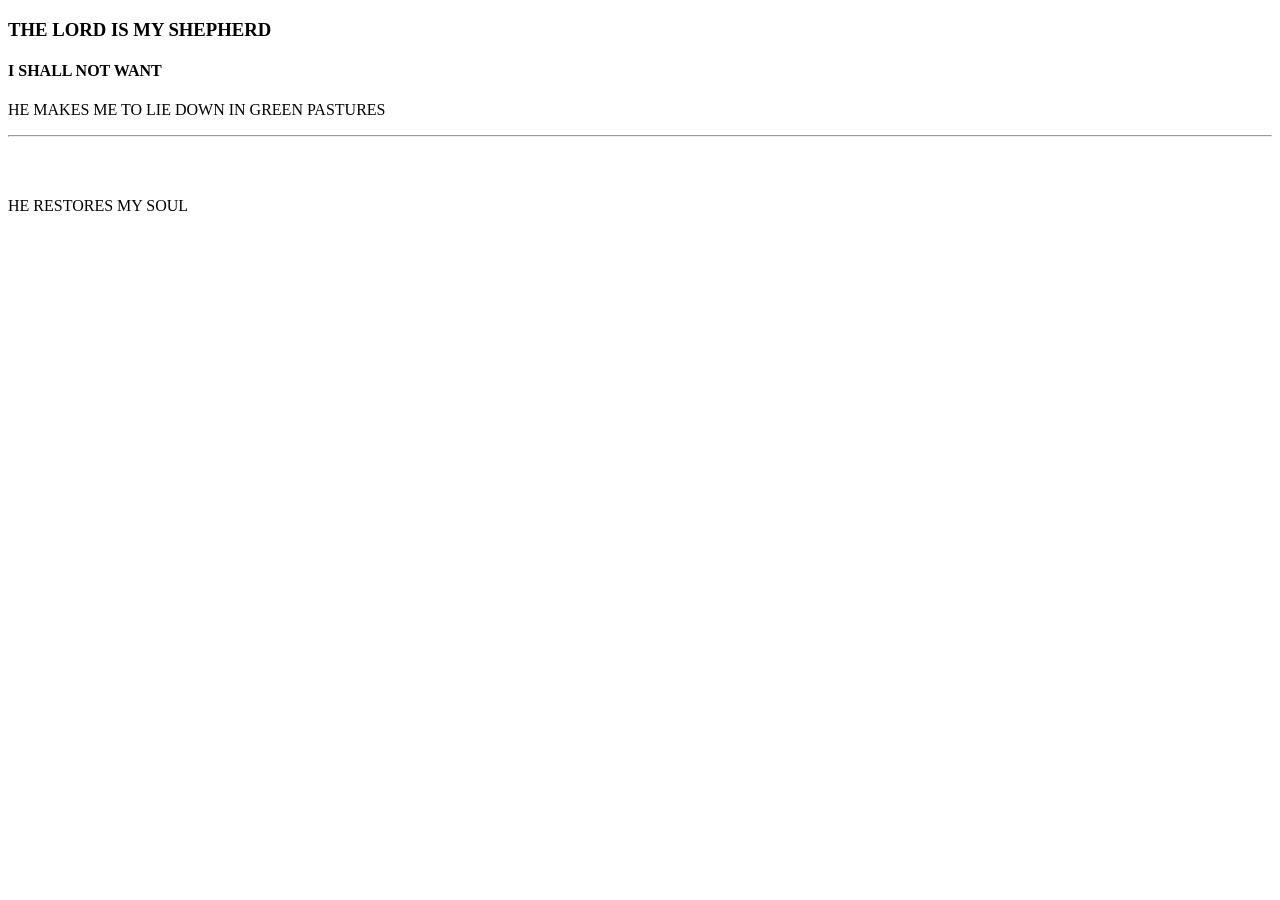
<file: Index.html>
<!DOCTYPE HTML>
<html lang="eng">
  <head>
    <title>GOD IS GOOD</title>
    <body>
      <!--TRY WORK-->
      <h3> THE LORD IS MY SHEPHERD</h3>
      <h4>I SHALL NOT WANT</h4>
      <P>HE MAKES ME TO LIE DOWN IN GREEN PASTURES</P>
      <hr>
      <br><br>
      <p>HE RESTORES MY SOUL</p>
    </body>
  </head>
</html>
</file>
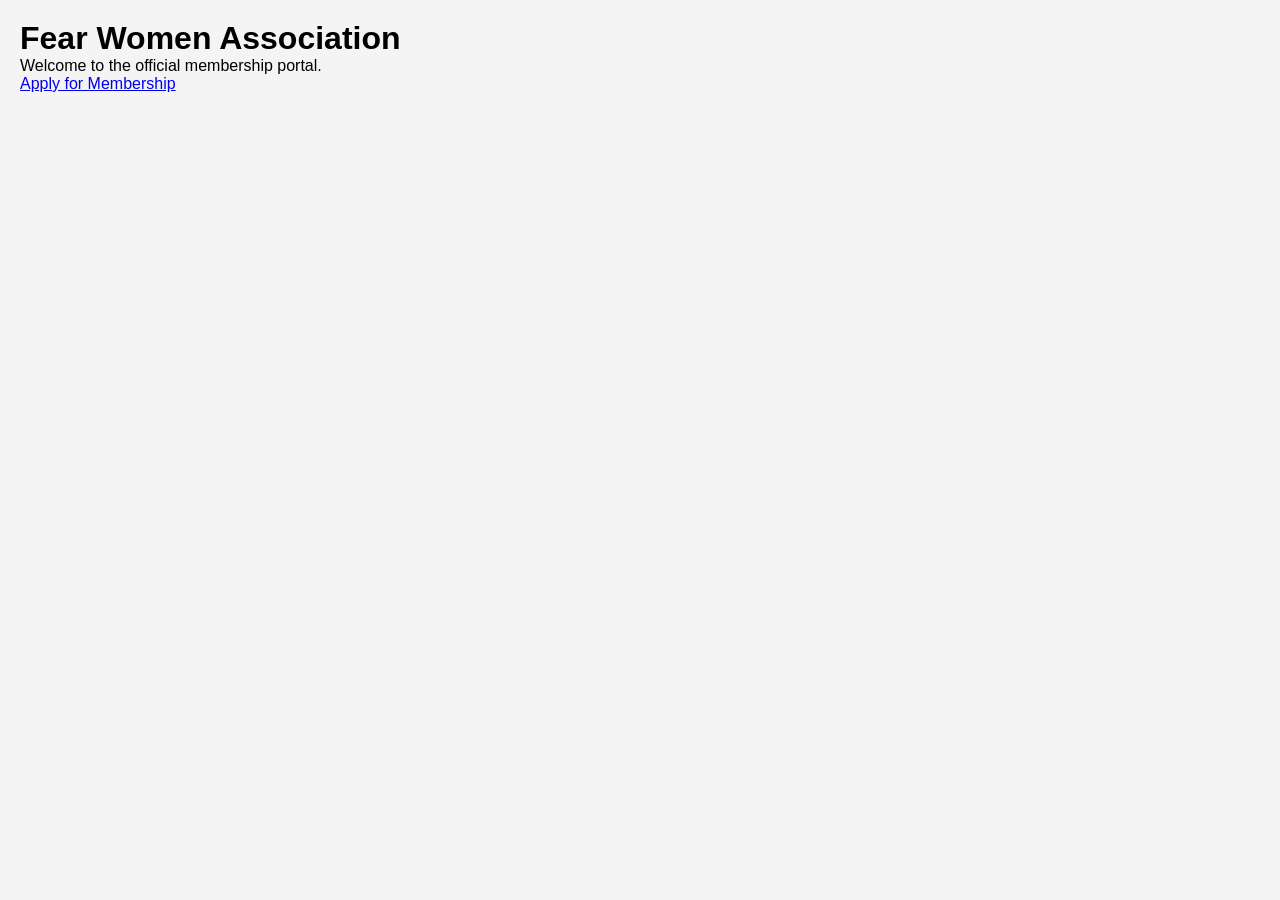
<file: index.html>
<!DOCTYPE html>
<html lang="en">
<head>
    <meta charset="UTF-8">
    <title>Fear Women Association</title>
    <link rel="stylesheet" href="styles.css">
</head>
<body>

    <h1>Fear Women Association</h1>
    <p>Welcome to the official membership portal.</p>

    <a href="form.html" class="btn">Apply for Membership</a>

</body>
</html>
</file>
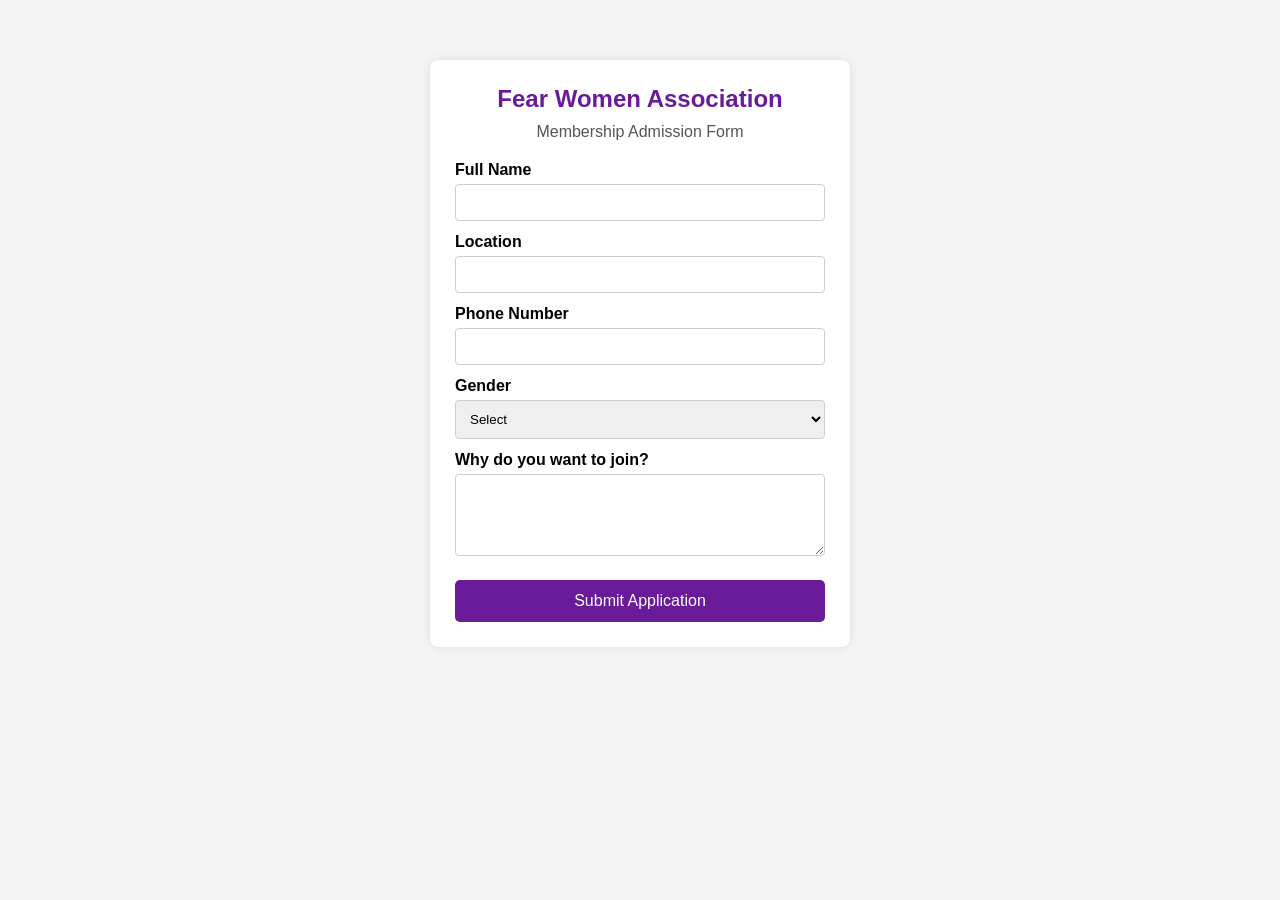
<file: form.html>
<!DOCTYPE html>
<html lang="en">
<head>
    <meta charset="UTF-8">
    <title>Fear Women Association – Admission Form</title>
    <meta name="viewport" content="width=device-width, initial-scale=1.0">

    <!-- Link CSS -->
    <link rel="stylesheet" href="styles.css">
</head>
<body>

    <div class="container">
        <h2>Fear Women Association</h2>
        <p class="subtitle">Membership Admission Form</p>

        <form action="https://formspree.io/f/mkozanpv" method="POST">

            <!-- Redirect after submit -->
            <input type="hidden" name="_next" 
                   value="https://chvmpbwoy-ops.github.io/fear-women-association-portal/thankyou.html">

            <label for="name">Full Name</label>
            <input type="text" id="name" name="name" required>

            <label for="location">Location</label>
            <input type="text" id="location" name="location" required>

            <label for="phone">Phone Number</label>
            <input type="tel" id="phone" name="phone" required>

            <label for="gender">Gender</label>
            <select id="gender" name="gender" required>
                <option value="">Select</option>
                <option>Female</option>
                <option>Male</option>
            </select>

            <label for="reason">Why do you want to join?</label>
            <textarea id="reason" name="reason" rows="4"></textarea>

            <button type="submit">Submit Application</button>

        </form>
    </div>

</body>
</html>
</file>
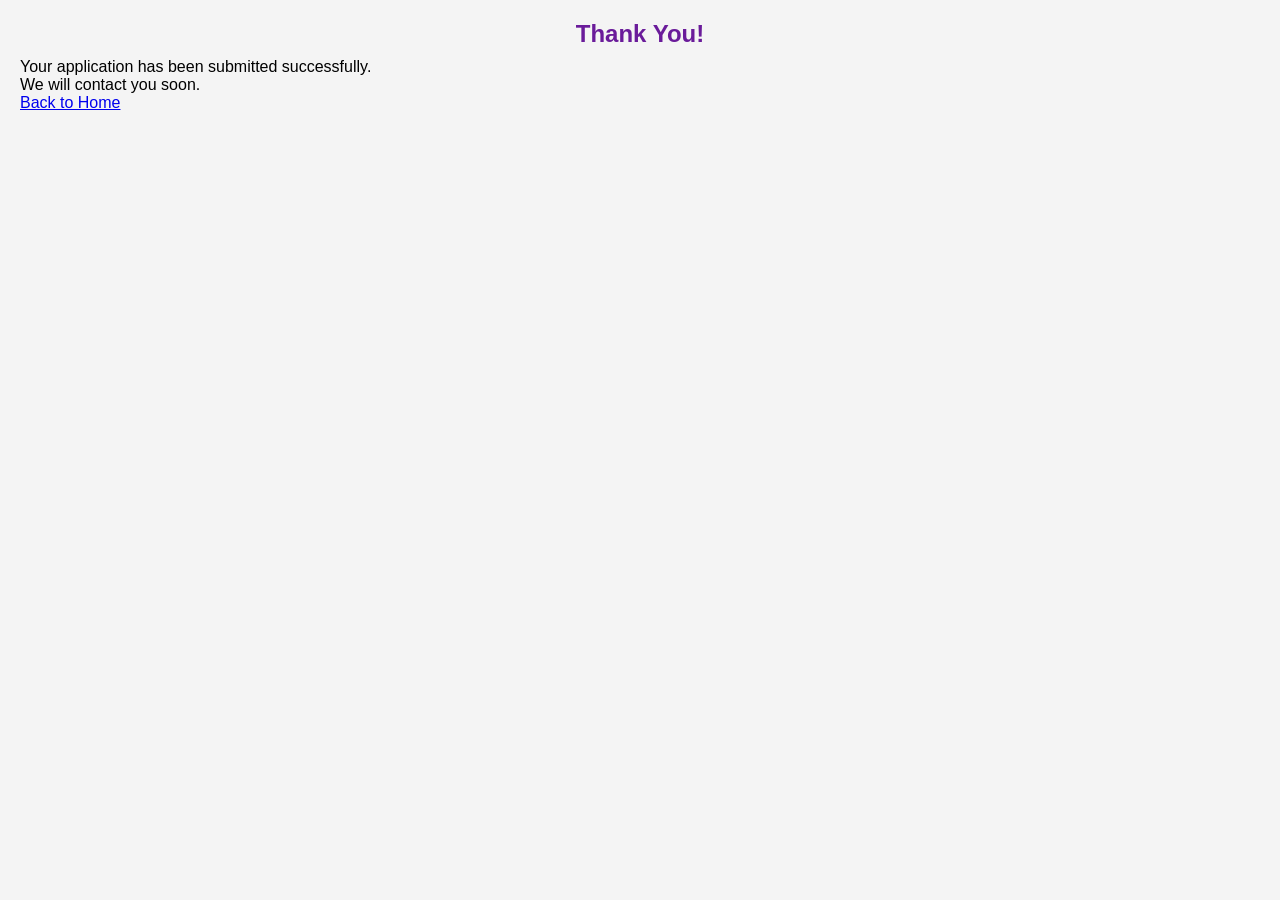
<file: thankyou.html>
<!DOCTYPE html>
<html lang="en">
<head>
    <meta charset="UTF-8">
    <title>Thank You – Fear Women Association</title>
    <link rel="stylesheet" href="styles.css">
</head>
<body>

    <div class="thank-you">
        <h2>Thank You!</h2>
        <p>Your application has been submitted successfully.</p>
        <p>We will contact you soon.</p>

        <a href="index.html" class="btn">Back to Home</a>
    </div>

</body>
</html>
</file>
<file: styles.css>
/* Reset */
* {
    box-sizing: border-box;
    margin: 0;
    padding: 0;
}

/* Page background */
body {
    font-family: Arial, Helvetica, sans-serif;
    background-color: #f4f4f4;
    padding: 20px;
}

/* Form container */
.container {
    background: #ffffff;
    max-width: 420px;
    margin: 40px auto;
    padding: 25px;
    border-radius: 8px;
    box-shadow: 0 0 10px rgba(0, 0, 0, 0.1);
}

/* Headings */
h2 {
    text-align: center;
    color: #6a1b9a;
    margin-bottom: 10px;
}

.subtitle {
    text-align: center;
    margin-bottom: 20px;
    color: #555;
}

/* Labels */
label {
    display: block;
    margin-top: 12px;
    margin-bottom: 5px;
    font-weight: bold;
}

/* Inputs */
input,
select,
textarea {
    width: 100%;
    padding: 10px;
    border: 1px solid #ccc;
    border-radius: 4px;
}

/* Button */
button {
    width: 100%;
    margin-top: 20px;
    padding: 12px;
    background-color: #6a1b9a;
    color: white;
    border: none;
    border-radius: 5px;
    font-size: 16px;
    cursor: pointer;
}

button:hover {
    background-color: #4a148c;
}
</file>
